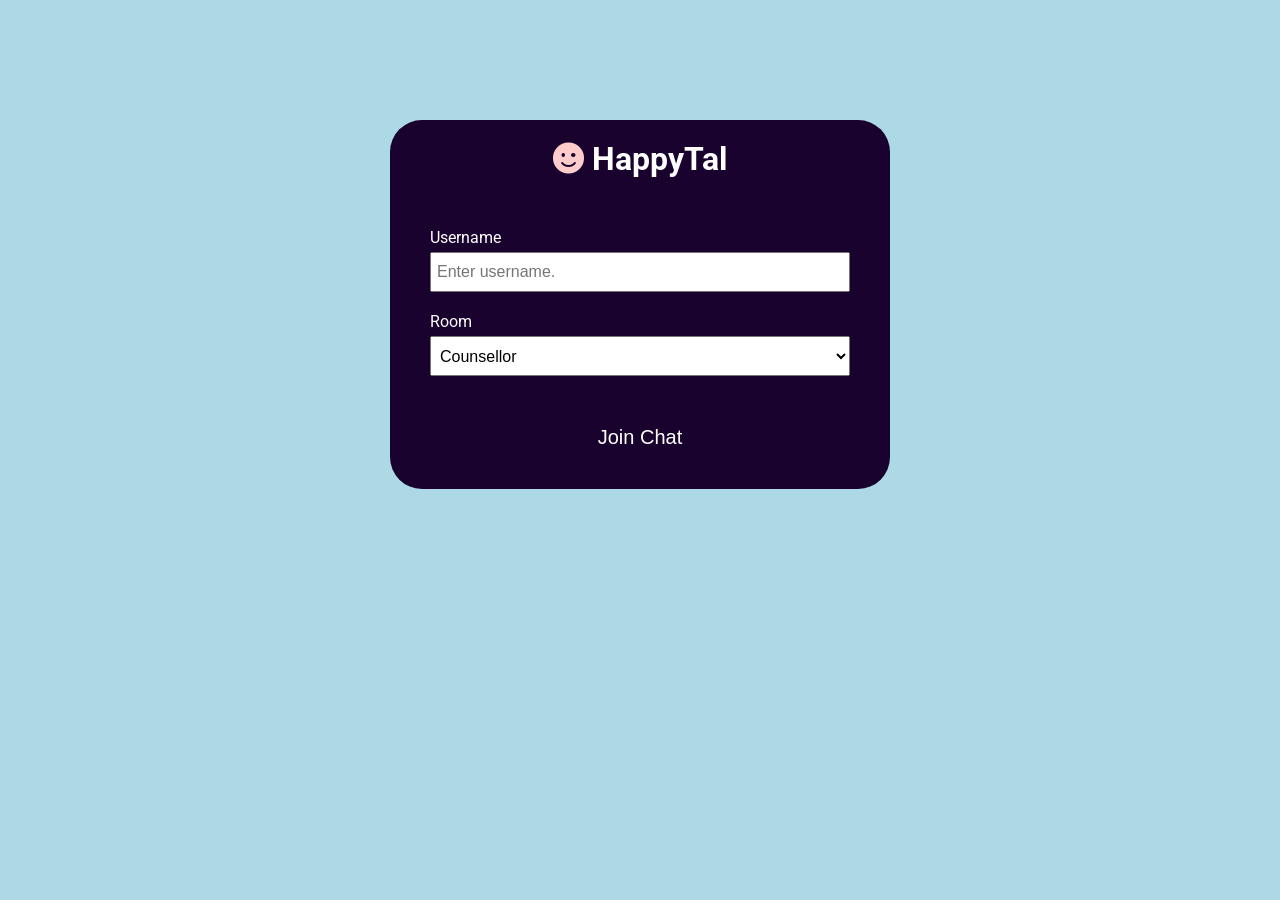
<file: Happytal/public/index.html>
<!DOCTYPE html>
<html lang="en">
	<head>
		<meta charset="UTF-8" />
		<meta name="viewport" content="width=device-width, initial-scale=1.0" />
		<meta http-equiv="X-UA-Compatible" content="ie=edge" />
		<link
			rel="stylesheet"
			href="https://cdnjs.cloudflare.com/ajax/libs/font-awesome/5.12.1/css/all.min.css"
			integrity="sha256-mmgLkCYLUQbXn0B1SRqzHar6dCnv9oZFPEC1g1cwlkk="
			crossorigin="anonymous"
		/>
		<link rel="stylesheet" href="css/style.css" />
		<title>HappyTal</title>
	</head>
	<body>
		<div class="join-container">
			<header class="join-header">
				<h1><i class="fas fa-smile"></i> HappyTal</h1>
			</header>
			<main class="join-main">
				<form action="chat.html">
					<div class="form-control">
						<label for="username">Username</label>
						<input
							type="text"
							name="username"
							id="username"
							placeholder="Enter username."
							required
						/>
					</div>
					<div class="form-control">
						<label for="room">Room</label>
						<select name="room" id="room">
							<option value="Counsellor">Counsellor</option>
							<option value="Community">Community</option>
						</select>
					</div>
					<button type="submit" class="btn">Join Chat</button>
				</form>
			</main>
		</div>
		
	</body>
</html>
</file>
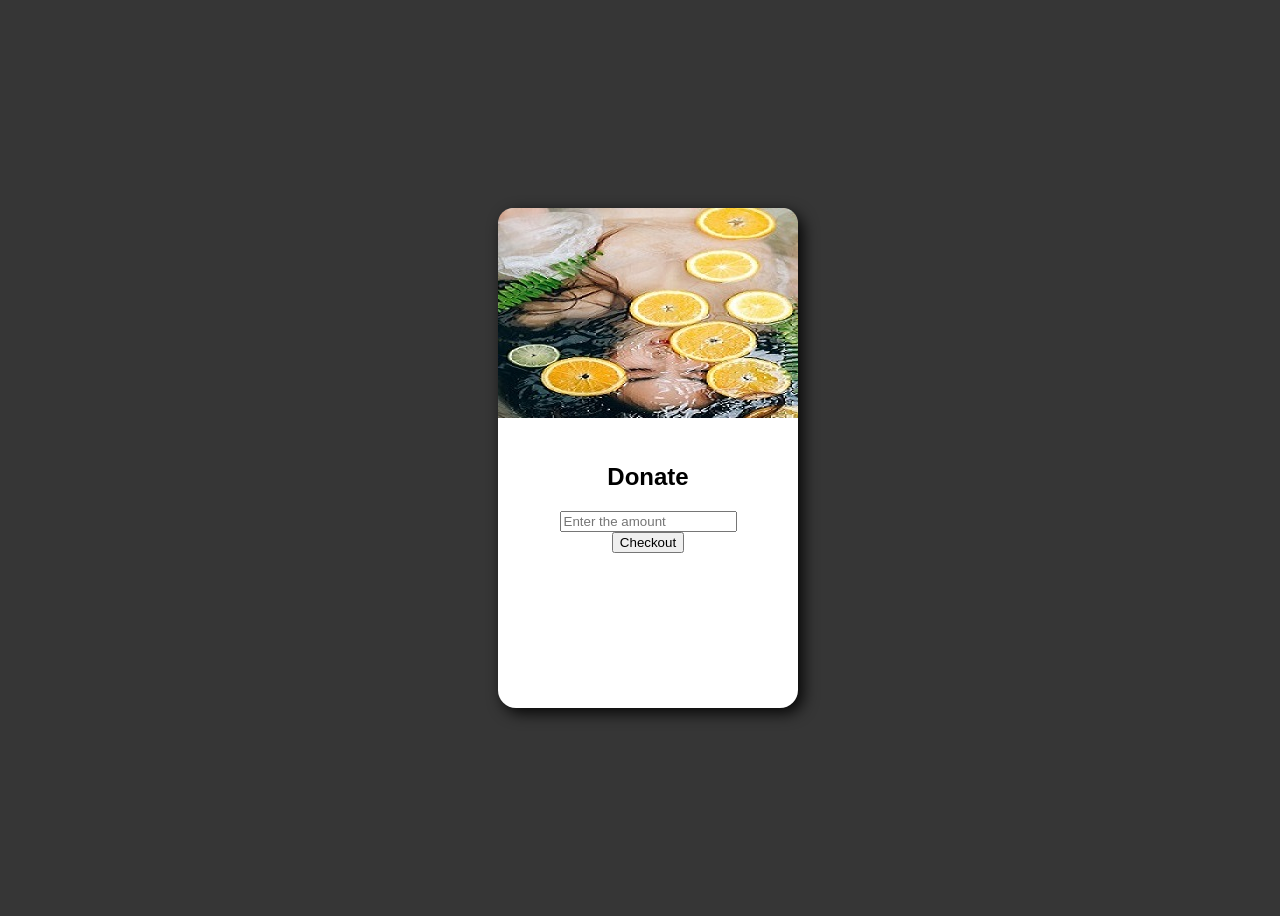
<file: payment/public/index.html>
<!DOCTYPE html>
<html lang="en">
<head>
    <meta charset="UTF-8">
    <link rel="stylesheet" type="text/css" href="style.css"/>
   
    <title>Donate</title>
</head>
<body>
    <div class="card">
        <div class="card-image"></div>
        <div class="card-text">
          <h2 >Donate</h2>
          <input id="text1" height= type="text" placeholder="Enter the amount"></input>
          <button>Checkout</button>
        </div>
        </div>
       
      </div>
      <script type="text/javascript" src="script.js" defer></script>
</body>
</html>
</file>
<file: Happytal/public/css/style.css>
@import url('https://fonts.googleapis.com/css?family=Roboto&display=swap');

:root {
	--dark-color-a: #667aff;
	--dark-color-b: #7386ff;
	--light-color: #d4c0d8;
	--success-color: #5cb85c;
	--error-color: #d9534f;
}

* {
	box-sizing: border-box;
	margin: 0;
	padding: 0;
}

body {
	font-family: 'Roboto', sans-serif;
	font-size: 16px;
	background:  lightblue;
	margin: 20px;
}

ul {
	list-style: none;
}

a {
	text-decoration: none;
}

.btn {
	cursor: pointer;
	padding: 10px 15px;
	background-color: transparent;
	color: #fff;
	border: 0;
	font-size: 20px;
}
.btn-chat{
	cursor: pointer;
	padding: 10px 15px;
	background-color: transparent;
	color: rgb(128, 19, 230);
	border: 0;
	font-size: 20px;
	margin-left: 10px;
}
.btn-chat:hover{

	color:#402640;
}

.btn:hover{

	border: 1px solid #402640;
	color:#402640;
}

/* Chat Page */

.chat-container {
	max-width: 1100px;
	background: rgb(25, 3, 46);
	margin: 30px auto;
	overflow: hidden;
	border-radius: 2rem;
}

.chat-header {
	background: rgb(150, 94, 94);
	color: rgb(25, 3, 46);
	border-top-left-radius: 5px;
	border-top-right-radius: 5px;
	padding: 15px;
	display: flex;
	align-items: center;
	justify-content: space-between;
}
.chat-header h1 i{
	color: rgb(25, 3, 46);
}

.chat-main {
	display: grid;
	grid-template-columns: 1fr 3fr;
}

.chat-sidebar {
	background: linear-gradient(to right,#b490bb, #764e7e);
	color: #fff;
	padding: 20px 20px 60px;
	overflow-y: scroll;
}

.chat-sidebar h2 {
	font-size: 20px;
	background: rgba(0, 0, 0, 0.1);
	padding: 10px;
	margin-bottom: 20px;
}

.chat-sidebar h3 {
	margin-bottom: 15px;
	color:#402640;
}

.chat-sidebar ul li {
	padding: 10px 0;
}

.chat-messages {
	padding: 30px;
	max-height: 500px;
	overflow-y: scroll;
}

.chat-messages .message {
	padding: 10px;
	margin-bottom: 15px;
	background-color: var(--light-color);
	border-radius: 5px;
}

.chat-messages .message .meta {
	font-size: 15px;
	font-weight: bold;
	color: black;
	opacity: 0.7;
	margin-bottom: 7px;
}

.chat-messages .message .meta span {
	color: black;
}

.chat-form-container {
	padding: 20px 30px;
	background: linear-gradient(to right,#b490bb, #764e7e);
	border-bottom-right-radius: 2rem;
	border-bottom-left-radius: 2rem;
}

.chat-form-container form {
	display: flex;
}

.chat-form-container input[type='text'] {
	font-size: 16px;
	padding: 5px;
	height: 40px;
	flex: 1;
}

/* Join Page */
.join-container {
	max-width: 500px;
	margin: 120px auto;
	color: #fff;

}

.join-header {
	text-align: center;
	padding: 20px;
	background: rgb(25, 3, 46);
	border-top-left-radius: 2rem;
	border-top-right-radius: 2rem;
    
}
.join-header h1 i {
	color: #ffcccc;
}

.join-main {
	padding: 30px 40px;
	background: rgb(25, 3, 46);
	  border-bottom-left-radius: 2rem;
	  border-bottom-right-radius: 2rem;  

}

.join-main p {
	margin-bottom: 20px;
}

.join-main .form-control {

	margin-bottom: 20px;
}

.join-main label {
	display: block;
	margin-bottom: 5px;
}

.join-main input[type='text'] {
	font-size: 16px;
	padding: 5px;
	height: 40px;
	width: 100%;
}

.join-main select {
	font-size: 16px;
	padding: 5px;
	height: 40px;
	width: 100%;
}

.join-main .btn {
	margin-top: 20px;
	width: 100%;
	
}

@media (max-width: 700px) {
	.chat-main {
		display: block;
	}

	.chat-sidebar {
		display: none;
	}

}
</file>
<file: payment/public/style.css>
body{
    width:100vw;
    height:100vh;
    display:flex;
    align-items:center;
    justify-content:center;
    background-color:rgba(0, 0, 0, 0.788);
    overflow:hidden;
}
.card {
    display: grid;
    grid-template-columns: 300px;
    grid-template-rows: 210px 210px 80px;
    grid-template-areas: "image" "text" "stats";
    border-radius: 18px;
    background: white;
    box-shadow: 5px 5px 15px rgba(0,0,0,0.9);
    font-family: roboto;
    text-align: center;
  }
  .card-image {
    grid-area: image;
    background:url("dermat.jpg");
    border-top-left-radius:15px ;
    border-top-right-radius:15px ;
    background-size:cover,
  }
  .card-text {
    grid-area: text;
    margin: 25px;
    font-family: 'Hellena Script', sans-serif;                                               
  }
  .card-stats {
    grid-area: stats; 
  }
</file>
